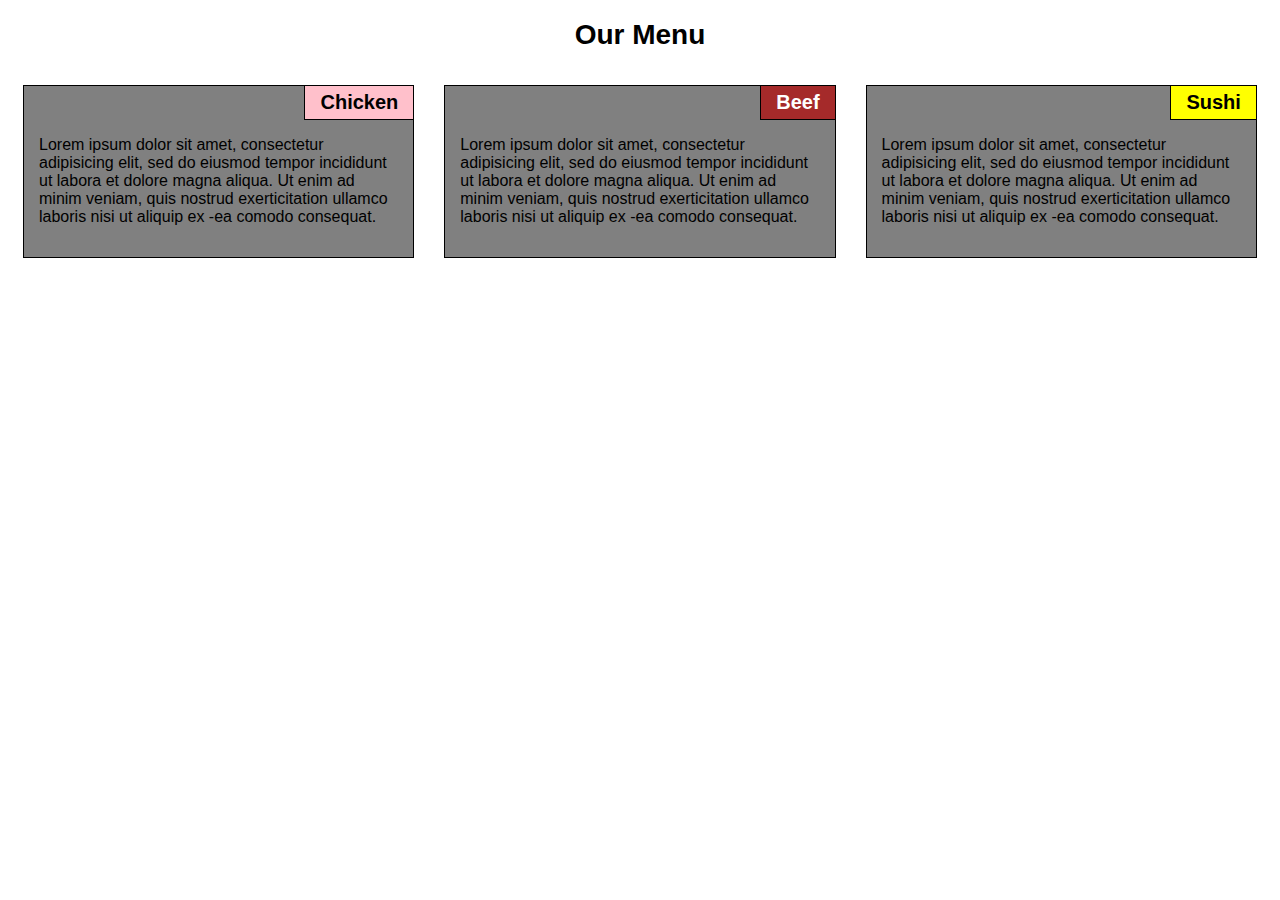
<file: mod2-solution/index.html>
<!DOCTYPE html>
<html lang="en">
  <head>
    <!-- Required meta tags always come first -->
    <meta charset="utf-8">
    <meta name="viewport" content="width=device-width, initial-scale=1, shrink-to-fit=no">
    <link rel="stylesheet" href="css/main.css">
    <title>Our Menu</title>
  </head>
  <body>
    <h1>Our Menu</h1>
    <div class="row">
      <section class="col-lg-4 col-md-6 col-sm-12">
        <div class="section-card">
          <div class="section-title" id="about-1">Chicken</div>
          <div class="article-text">
            <p>Lorem ipsum dolor sit amet, consectetur adipisicing elit, sed do eiusmod tempor incididunt ut labora et dolore magna aliqua. Ut enim ad minim veniam, quis nostrud exerticitation ullamco laboris nisi ut aliquip ex -ea comodo consequat.</p>
          </div>
        </div>
      </section>
      <section class="col-lg-4 col-md-6 col-sm-12">
        <div class="section-card">
          <div class="section-title" id="about-2">Beef</div>
          <div class="article-text">
            <p>Lorem ipsum dolor sit amet, consectetur adipisicing elit, sed do eiusmod tempor incididunt ut labora et dolore magna aliqua. Ut enim ad minim veniam, quis nostrud exerticitation ullamco laboris nisi ut aliquip ex -ea comodo consequat.</p>
          </div>
        </div>
      </section>
      <section class="col-lg-4  col-md-12 col-sm-12">
        <div class="section-card">
          <div class="section-title" id="about-3">Sushi</div>
          <div class="article-text">
            <p>Lorem ipsum dolor sit amet, consectetur adipisicing elit, sed do eiusmod tempor incididunt ut labora et dolore magna aliqua. Ut enim ad minim veniam, quis nostrud exerticitation ullamco laboris nisi ut aliquip ex -ea comodo consequat.</p>
          </div>
        </div>
      </section>
    </div>
  </body>
</html>
</file>
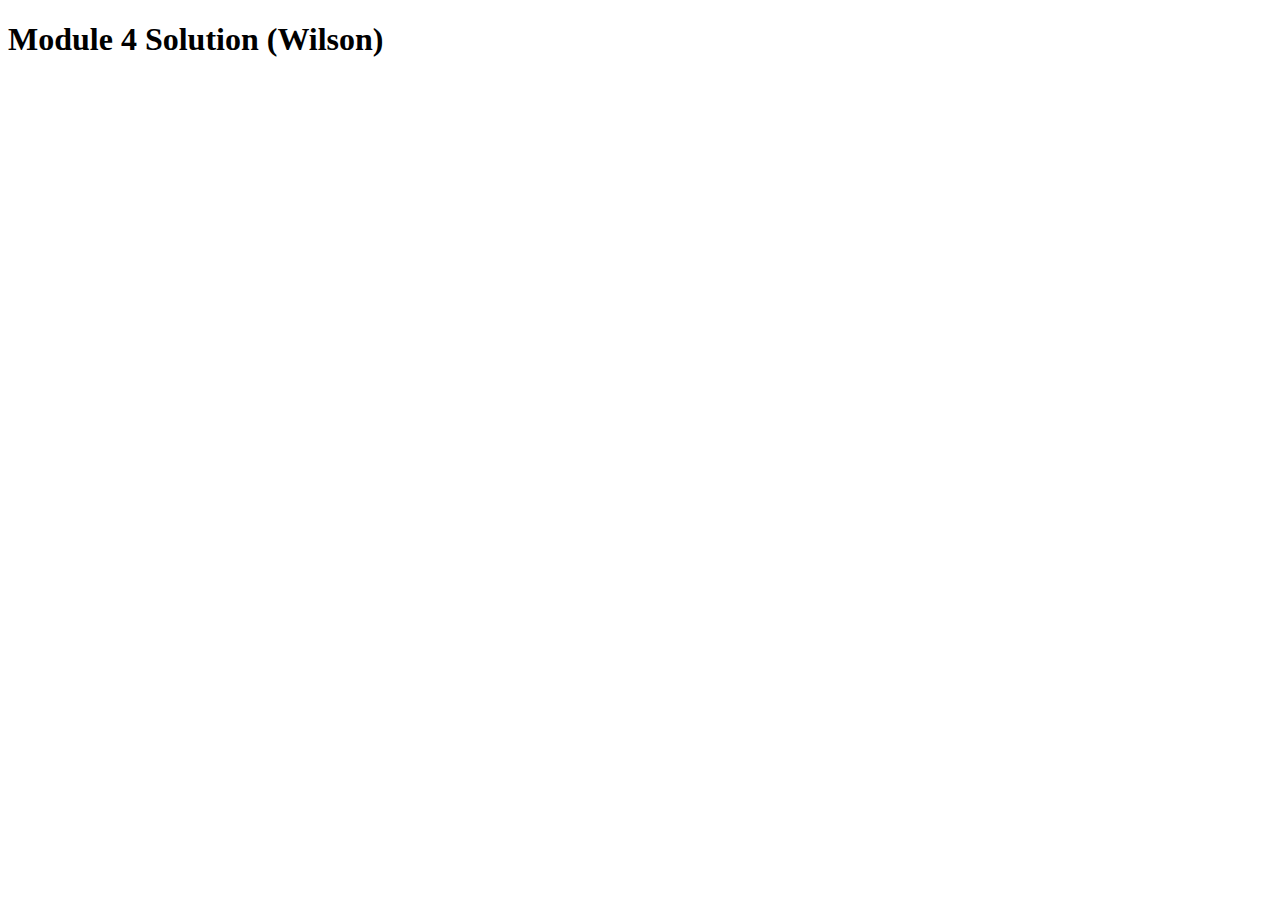
<file: mod4-solution/index.html>
<!DOCTYPE html>
<html>
<head>
  <meta charset="utf-8">
  <title>Module 4 Solution</title>
  <script>
    var names = []; // DO NOT REMOVE
  </script>
  <script src="SpeakHello.js"></script>
  <script src="SpeakGoodBye.js"></script>
  <script src="script.js"></script>
</head>
<body>
  <h1>Module 4 Solution (Wilson)</h1>
</body>
</html>
</file>
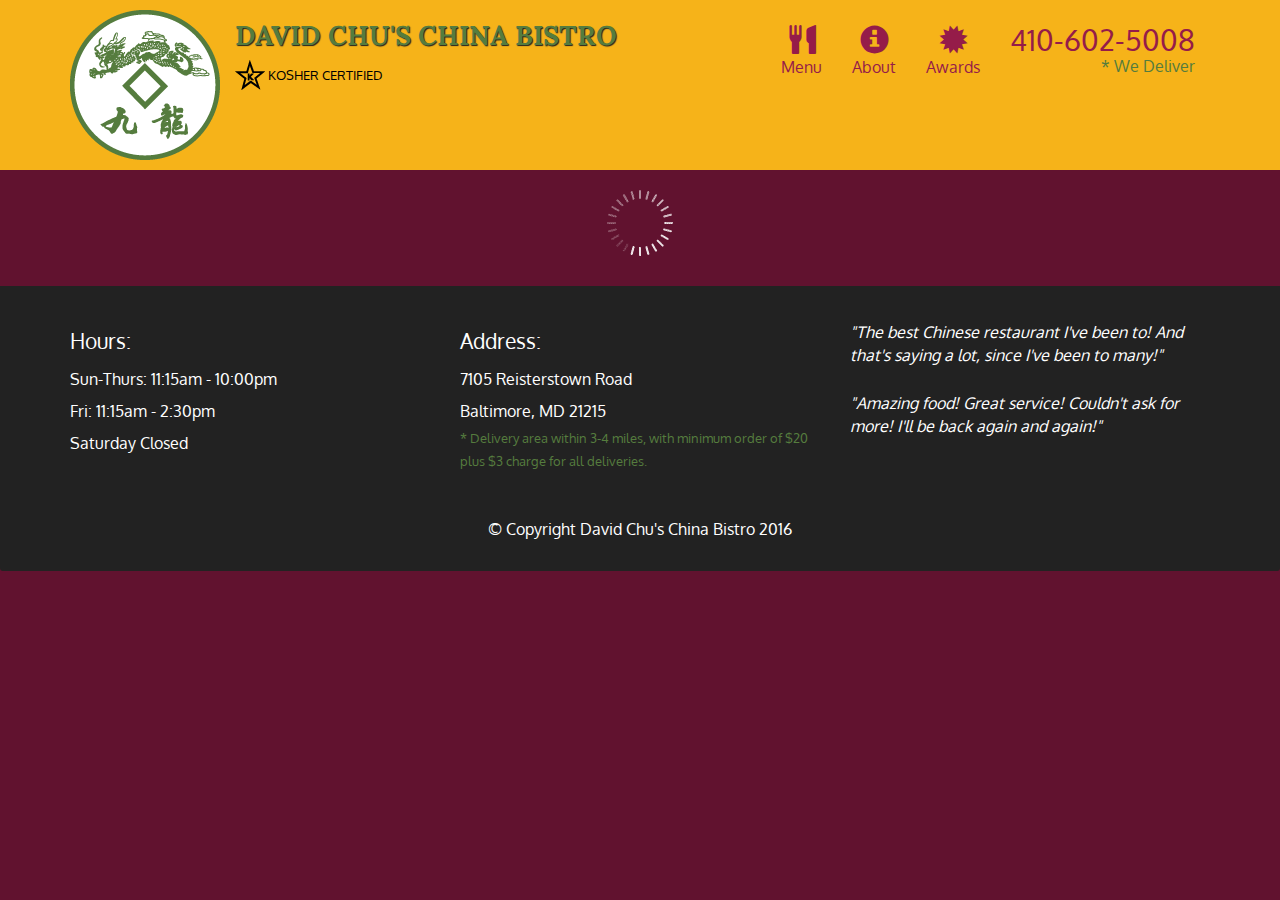
<file: mod5-solution/index.html>
<!doctype html>
<html lang="en">
  <head>
    <meta charset="utf-8">
    <meta http-equiv="X-UA-Compatible" content="IE=edge">
    <meta name="viewport" content="width=device-width, initial-scale=1">
    <title>David Chu's China Bistro</title>
    <link rel="stylesheet" href="css/bootstrap.min.css">
    <link rel="stylesheet" href="css/styles.css">
    <link href='https://fonts.googleapis.com/css?family=Oxygen:400,300,700' rel='stylesheet' type='text/css'>
    <link href='https://fonts.googleapis.com/css?family=Lora' rel='stylesheet' type='text/css'>
  </head>
<body>
  <header>
    <nav id="header-nav" class="navbar navbar-default">
      <div class="container">
        <div class="navbar-header">
          <a href="index.html" class="pull-left visible-md visible-lg">
            <div id="logo-img" alt="Logo image"></div>
          </a>

          <div class="navbar-brand">
            <a href="index.html"><h1>David Chu's China Bistro</h1></a>
            <p>
              <img src="images/star-k-logo.png" alt="Kosher certification">
              <span>Kosher Certified</span>
            </p>
          </div>

          <button id="navbarToggle" type="button" class="navbar-toggle collapsed" data-toggle="collapse" data-target="#collapsable-nav" aria-expanded="false">
            <span class="sr-only">Toggle navigation</span>
            <span class="icon-bar"></span>
            <span class="icon-bar"></span>
            <span class="icon-bar"></span>
          </button>
        </div>
        
        <div id="collapsable-nav" class="collapse navbar-collapse">
           <ul id="nav-list" class="nav navbar-nav navbar-right">
            <li id="navHomeButton" class="visible-xs active">
              <a href="index.html">
                <span class="glyphicon glyphicon-home"></span> Home</a>
            </li>
            <li id="navMenuButton">
              <a href="#" onclick="$dc.loadMenuCategories();">
                <span class="glyphicon glyphicon-cutlery"></span><br class="hidden-xs"> Menu</a>
            </li>
            <li>
              <a href="#">
                <span class="glyphicon glyphicon-info-sign"></span><br class="hidden-xs"> About</a>
            </li>
            <li>
              <a href="#">
                <span class="glyphicon glyphicon-certificate"></span><br class="hidden-xs"> Awards</a>
            </li>
            <li id="phone" class="hidden-xs">
              <a href="tel:410-602-5008">
                <span>410-602-5008</span></a><div>* We Deliver</div>
            </li>
          </ul><!-- #nav-list -->
        </div><!-- .collapse .navbar-collapse -->
      </div><!-- .container -->
    </nav><!-- #header-nav -->
  </header>

  <div id="call-btn" class="visible-xs">
    <a class="btn" href="tel:410-602-5008">
    <span class="glyphicon glyphicon-earphone"></span>
    410-602-5008
    </a>
  </div>
  <div id="xs-deliver" class="text-center visible-xs">* We Deliver</div>

  <div id="main-content" class="container"></div>

  <footer class="panel-footer">
    <div class="container">
      <div class="row">
        <section id="hours" class="col-sm-4">
          <span>Hours:</span><br>
          Sun-Thurs: 11:15am - 10:00pm<br>
          Fri: 11:15am - 2:30pm<br>
          Saturday Closed
          <hr class="visible-xs">
        </section>
        <section id="address" class="col-sm-4">
          <span>Address:</span><br>
          7105 Reisterstown Road<br>
          Baltimore, MD 21215
          <p>* Delivery area within 3-4 miles, with minimum order of $20 plus $3 charge for all deliveries.</p>
          <hr class="visible-xs">
        </section>
        <section id="testimonials" class="col-sm-4">
          <p>"The best Chinese restaurant I've been to! And that's saying a lot, since I've been to many!"</p>
          <p>"Amazing food! Great service! Couldn't ask for more! I'll be back again and again!"</p>
        </section>
      </div>
      <div class="text-center">&copy; Copyright David Chu's China Bistro 2016</div>
    </div>
  </footer>

  <!-- jQuery (Bootstrap JS plugins depend on it) -->
  <script src="js/jquery-2.1.4.min.js"></script>
  <script src="js/bootstrap.min.js"></script>
  <script src="js/ajax-utils.js"></script>
  <script src="js/script.js"></script>
</body>
</html>
</file>
<file: mod2-solution/css/main.css>
* {
  box-sizing: border-box;
  font-family: "Comic Sans MS", cursive, sans-serif;
}

h1 {
  text-align: center;
  font-size: 1.75em;
}

/* Simple Responsive Framework. */
.row {
  width: 100%;
}

.article-text {
  float: left;
  padding: 0 15px 15px 15px;
}

.row > section {
  padding: 15px;
}

.section-card {
  border: 1px solid black;
  float: left;
  background: grey;
}
/********** Desktop version **********/
@media (min-width: 992px) {
  .col-lg-1, .col-lg-2, .col-lg-3, .col-lg-4, .col-lg-5, .col-lg-6, .col-lg-7, .col-lg-8, .col-lg-9, .col-lg-10, .col-lg-11, .col-lg-12 {
    float: left;
    padding-right: 15px;
    padding-left: 15px;
  }
  .col-lg-1 {
    width: 8.33%;
  }
  .col-lg-2 {
    width: 16.66%;
  }
  .col-lg-3 {
    width: 25%;
  }
  .col-lg-4 {
    width: 33.33%;
  }
  .col-lg-5 {
    width: 41.66%;
  }
  .col-lg-6 {
    width: 50%;
  }
  .col-lg-7 {
    width: 58.33%;
  }
  .col-lg-8 {
    width: 66.66%;
  }
  .col-lg-9 {
    width: 74.99%;
  }
  .col-lg-10 {
    width: 83.33%;
  }
  .col-lg-11 {
    width: 91.66%;
  }
  .col-lg-12 {
    width: 100%;
  }
}
/********** Tablet version **********/
@media (min-width: 768px) and (max-width: 991px) {
  .col-md-1, .col-md-2, .col-md-3, .col-md-4, .col-md-5, .col-md-6, .col-md-7, .col-md-8, .col-md-9, .col-md-10, .col-md-11, .col-md-12 {
    float: left;
  }
  .col-md-1 {
    width: 8.33%;
  }
  .col-md-2 {
    width: 16.66%;
  }
  .col-md-3 {
    width: 25%;
  }
  .col-md-4 {
    width: 33.33%;
  }
  .col-md-5 {
    width: 41.66%;
  }
  .col-md-6 {
    width: 50%;
  }
  .col-md-7 {
    width: 58.33%;
  }
  .col-md-8 {
    width: 66.66%;
  }
  .col-md-9 {
    width: 74.99%;
  }
  .col-md-10 {
    width: 83.33%;
  }
  .col-md-11 {
    width: 91.66%;
  }
  .col-md-12 {
    width: 100%;
  }
}
/********** Mobile version **********/
@media (max-width: 767px) {
  .col-sm-1, .col-sm-2, .col-sm-3, .col-sm-4, .col-sm-5, .col-sm-6, .col-sm-7, .col-sm-8, .col-sm-9, .col-sm-10, .col-sm-11, .col-sm-12 {
    float: left;
  }
  .col-sm-1 {
    width: 8.33%;
  }
  .col-sm-2 {
    width: 16.66%;
  }
  .col-sm-3 {
    width: 25%;
  }
  .col-sm-4 {
    width: 33.33%;
  }
  .col-sm-5 {
    width: 41.66%;
  }
  .col-sm-6 {
    width: 50%;
  }
  .col-sm-7 {
    width: 58.33%;
  }
  .col-sm-8 {
    width: 66.66%;
  }
  .col-sm-9 {
    width: 74.99%;
  }
  .col-sm-10 {
    width: 83.33%;
  }
  .col-sm-11 {
    width: 91.66%;
  }
  .col-sm-12 {
    width: 100%;
  }
}

.section-title {
  position: relative;
  float: right;
  font-size: 1.25em;
  font-weight: bolder;
  text-align: center;
  padding: 5px 15px 5px 15px;
  border-left: 1px solid black;
  border-bottom: 1px solid black;
}

#about-1 {
  background: pink;
  color: black;
}

#about-2 {
  background: #A52A2A;
  color: white;
}

#about-3 {
  background: yellow;
  color: black;
}
</file>
<file: mod5-solution/css/styles.css>
body {
  font-size: 16px;
  color: #fff;
  background-color: #61122f;
  font-family: 'Oxygen', sans-serif;
}

/** HEADER **/
#header-nav {
  background-color: #f6b319;
  border-radius: 0;
  border: 0;
}

#logo-img {
  background: url('../images/restaurant-logo_large.png') no-repeat;
  width: 150px;
  height: 150px;
  margin: 10px 15px 10px 0;
}

.navbar-brand {
  padding-top: 25px;
}
.navbar-brand h1 { /* Restaurant name */
  font-family: 'Lora', serif;
  color: #557c3e;
  font-size: 1.5em;
  text-transform: uppercase;
  font-weight: bold;
  text-shadow: 1px 1px 1px #222;
  margin-top: 0;
  margin-bottom: 0;
  line-height: .75;
}
.navbar-brand a:hover, .navbar-brand a:focus {
  text-decoration: none;
}
.navbar-brand p { /* Kosher cert */
  color: #000;
  text-transform: uppercase;
  font-size: .7em;
  margin-top: 15px;
}
.navbar-brand p span { /* Star-K */
  vertical-align: middle;
}

#nav-list {
  margin-top: 10px;
}
#nav-list a {
  color: #951C49;
  text-align: center;
}
#nav-list a:hover {
  background: #E7E7E7;
}
#nav-list a span {
  font-size: 1.8em;
}

#phone {
  margin-top: 5px;
}
#phone a { /* Phone number */
  text-align: right;
  padding-bottom: 0;
}
#phone div { /* We Deliver */
  color: #557c3e;
  text-align: right;
  padding-right: 15px;
}

.navbar-header button.navbar-toggle, .navbar-header .icon-bar {
  border: 1px solid #61122f;
}
.navbar-header button.navbar-toggle {
  clear: both;
  margin-top: -30px;
}
/* END HEADER */

/* FOOTER */
.panel-footer {
  margin-top: 30px;
  padding-top: 35px;
  padding-bottom: 30px;
  background-color: #222;
  border-top: 0;
}
.panel-footer div.row {
  margin-bottom: 35px;
}
#hours, #address {
  line-height: 2;
}
#hours > span, #address > span {
  font-size: 1.3em;
}
#address p {
  color: #557c3e;
  font-size: .8em;
  line-height: 1.8;
}
#testimonials {
  font-style: italic;
}
#testimonials p:nth-child(2) {
  margin-top: 25px;
}
/* END FOOTER */



/* HOME PAGE */
.container .jumbotron {
  box-shadow: 0 0 50px #3F0C1F;
  border: 2px solid #3F0C1F;
}

#menu-tile, #specials-tile, #map-tile {
  height: 250px;
  width: 100%;
  margin-bottom: 15px;
  position: relative;
  border: 2px solid #3F0C1F;
  overflow: hidden;
}
#menu-tile:hover, #specials-tile:hover, #map-tile:hover {
  box-shadow: 0 1px 5px 1px #cccccc;
}
#menu-tile {
  background: url('../images/menu-tile.jpg') no-repeat;
  background-position: center;
}
#specials-tile {
  background: url('../images/specials-tile.jpg') no-repeat;
  background-position: center;
}
#menu-tile span, #specials-tile span, #map-tile span {
  position: absolute;
  bottom: 0;
  right: 0;
  width: 100%;
  text-align: center;
  font-size: 1.6em;
  text-transform: uppercase;
  background-color: #000;
  color: #fff;
  opacity: .8;
}
/* END HOME PAGE */

/* MENU CATEGORIES PAGE */
.category-tile { 
  position: relative;
  border: 2px solid #3F0C1F;
  overflow: hidden;
  width: 200px;
  height: 200px;
  margin: 0 auto 15px;
}
.category-tile span {
  position: absolute;
  bottom: 0;
  right: 0;
  width: 100%;
  text-align: center;
  font-size: 1.2em;
  text-transform: uppercase;
  background-color: #000;
  color: #fff;
  opacity: .8;
}
.category-tile:hover {
  box-shadow: 0 1px 5px 1px #cccccc;
}

#menu-categories-title + div {
  margin-bottom: 50px;
}
/* END MENU CATEGORIES PAGE */

/* SINGLE CATEGORY PAGE */
.menu-item-tile {
  margin-bottom: 25px;
}
.menu-item-tile hr {
  width: 80%;
}
.menu-item-tile .menu-item-price {
  font-size: 1.1em;
  text-align: right;
  margin-top: -15px;
  margin-right: -15px;
}
.menu-item-tile .menu-item-price span {
  font-size: .6em;
}
.menu-item-photo {
  position: relative;
  border: 2px solid #3F0C1F; 
  overflow: hidden;
  padding: 0;
  margin-right: -15px;
  margin-left: auto;
  margin-bottom: 20px;
  max-width: 250px;
}
.menu-item-photo div {
  position: absolute;
  bottom: 0;
  right: 0;
  width: 80px;
  background-color: #557c3e;
  text-align: center;
}
.menu-item-description {
  padding-right: 30px;
}
h3.menu-item-title {
  margin: 0 0 10px;
}
.menu-item-details {
  font-size: .9em;
  font-style: italic;
}
/* END SINGLE CATEGORY PAGE */


/********** Large devices only **********/
@media (min-width: 1200px) {
  .container .jumbotron {
    background: url('../images/jumbotron_1200.jpg') no-repeat;
    height: 675px;
  }
}

/********** Medium devices only **********/
@media (min-width: 992px) and (max-width: 1199px) {
  /* Header */
  #logo-img {
    background: url('../images/restaurant-logo_medium.png') no-repeat;
    width: 100px;
    height: 100px;
    margin: 5px 5px 5px 0;
  }
  /* End Header */

  /* Home Page */
  .container .jumbotron {
    background: url('../images/jumbotron_992.jpg') no-repeat;
    height: 558px;
  }
  /* End Home Page */
}

/********** Small devices only **********/
@media (min-width: 768px) and (max-width: 991px) {
  /* Home Page */
  .container .jumbotron {
    background: url('../images/jumbotron_768.jpg') no-repeat;
    height: 432px;
  }
  /* End Home Page */
}

/********** Extra small devices only **********/
@media (max-width: 767px) {
  /* Header */
  .navbar-brand {
    padding-top: 10px;
    height: 80px;
  }
  .navbar-brand h1 { /* Restaurant name */
    padding-top: 10px;
    font-size: 5vw; /* 1vw = 1% of viewport width */
  }
  .navbar-brand p { /* Kosher cert */
    font-size: .6em;
    margin-top: 12px;
  }
  .navbar-brand p img { /* Star-K */
    height: 20px;
  }

  #collapsable-nav a { /* Collapsed nav menu text */
    font-size: 1.2em;
  }
  #collapsable-nav a span { /* Collapsed nav menu glyph */
    font-size: 1em;
    margin-right: 5px;
  }

  #call-btn > a {
    font-size: 1.5em;
    display: block;
    margin: 0 20px;
    padding: 10px;
    border: 2px solid #fff;
    background-color: #f6b319;
    color: #951c49;
  }
  #xs-deliver {
    margin-top: 5px;
    font-size: .7em;
    letter-spacing: .1em;
    text-transform: uppercase;
  }
  /* End Header */

  /* Footer */
  .panel-footer section {
    margin-bottom: 30px;
    text-align: center;
  }
  .panel-footer section:nth-child(3) {
    margin-bottom: 0; /* margin already exists on the whole row */
  }
  .panel-footer section hr {
    width: 50%;
  }
  /* End Footer */

  /* Home Page */
  .container .jumbotron {
    margin-top: 30px;
    padding: 0;
  }
  #menu-tile, #specials-tile {
    width: 360px;
    margin: 0 auto 15px;
  }

  .menu-item-photo {
    margin-right: auto;
  }
  .menu-item-tile .menu-item-price {
    text-align: center;
  }
  .menu-item-description {
    text-align: center;;
  }
}


/********** Super extra small devices Only :-) (e.g., iPhone 4) **********/
@media (max-width: 479px) {
  /* Header */
  .navbar-brand h1 { /* Restaurant name */
    padding-top: 5px;
    font-size: 6vw;
  }
  /* End Header */
  
  /* Home page */
  #menu-tile, #specials-tile {
    width: 280px;
    margin: 0 auto 15px;
  }

  .col-xxs-12 {
    position: relative;
    min-height: 1px;
    padding-right: 15px;
    padding-left: 15px;
    float: left;
    width: 100%;
  }
}
</file>
